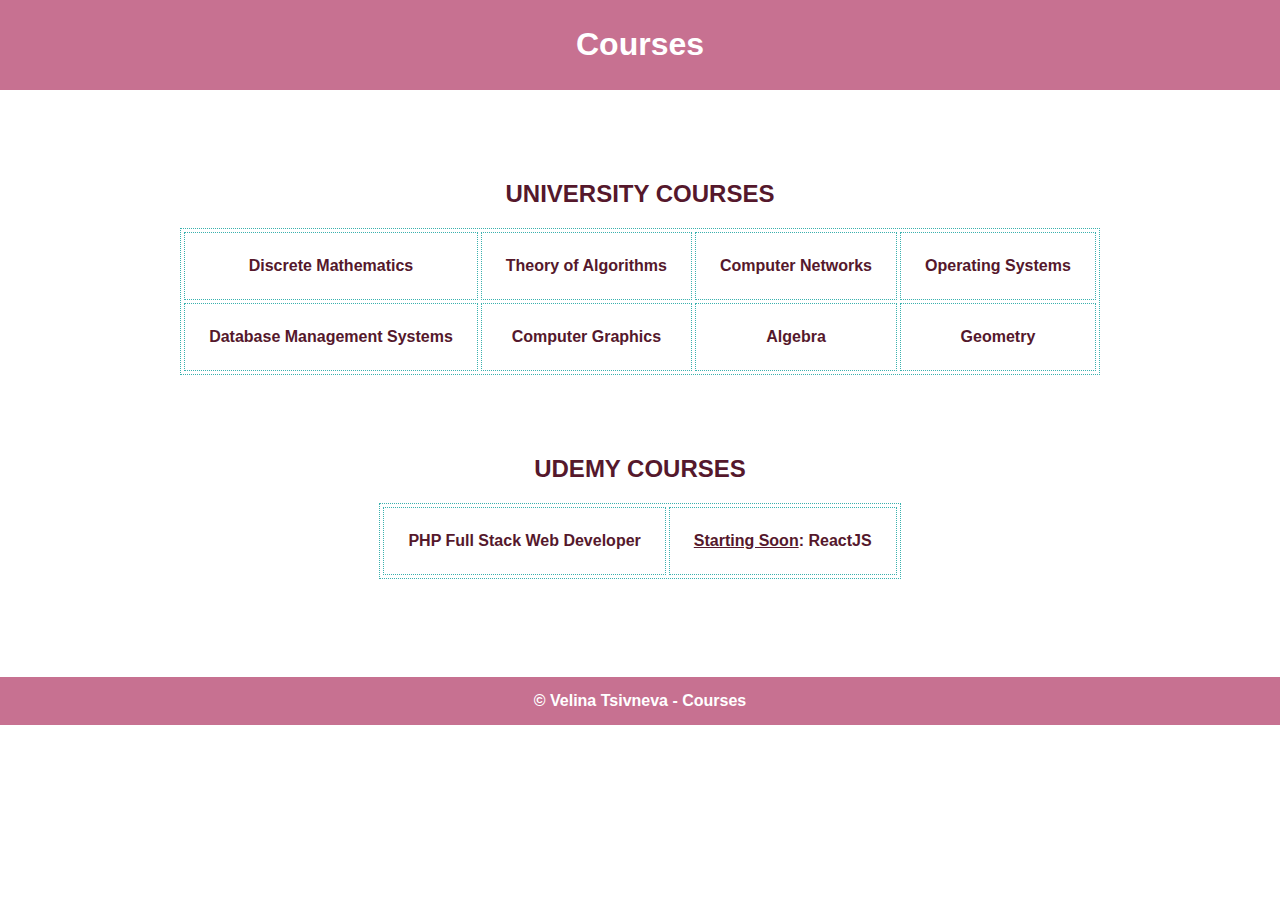
<file: Courses.html>
<!DOCTYPE html>
<html>
<head>
    <meta charset="utf-8">
    <meta name="viewport" content="width=device-width, initial-scale=1.0">
    <meta name="description" content="Personal Website">
    <title>Courses</title>

    <link rel="stylesheet" type="text/css" href="courses_style.css" media="screen"/>

<body>
    <header>
        <h1>Courses</h1>
    </header>

    <section>
        <h2>UNIVERSITY COURSES</h2>
        <table class="data_table_university_courses" cellspacing="3" cellpadding="24">
              <tr>
                  <td><strong>Discrete Mathematics</strong></td>
                  <td><strong>Theory of Algorithms</strong></td>
                  <td><strong>Computer Networks</strong></td>
                  <td><strong>Operating Systems</strong></td>
              </tr>
              <tr>
                  <td><strong>Database Management Systems</strong></td>
                  <td><strong>Computer Graphics</strong></td>
                  <td><strong>Algebra</strong></td>
                  <td><strong>Geometry</strong></td>
              </tr>
        </table>
            
        <h2>UDEMY COURSES</h2>
        <table class="data_table_curiosity_courses" cellspacing="3" cellpadding="24">
              <tr>
                  <td><strong>PHP Full Stack Web Developer</strong></td>
                  <td><strong><u>Starting Soon</u>: ReactJS</strong></td>
              </tr>
        </table>  
    </section>

    <footer>
        © Velina Tsivneva - Courses
    </footer>

</body>
</html>
</file>
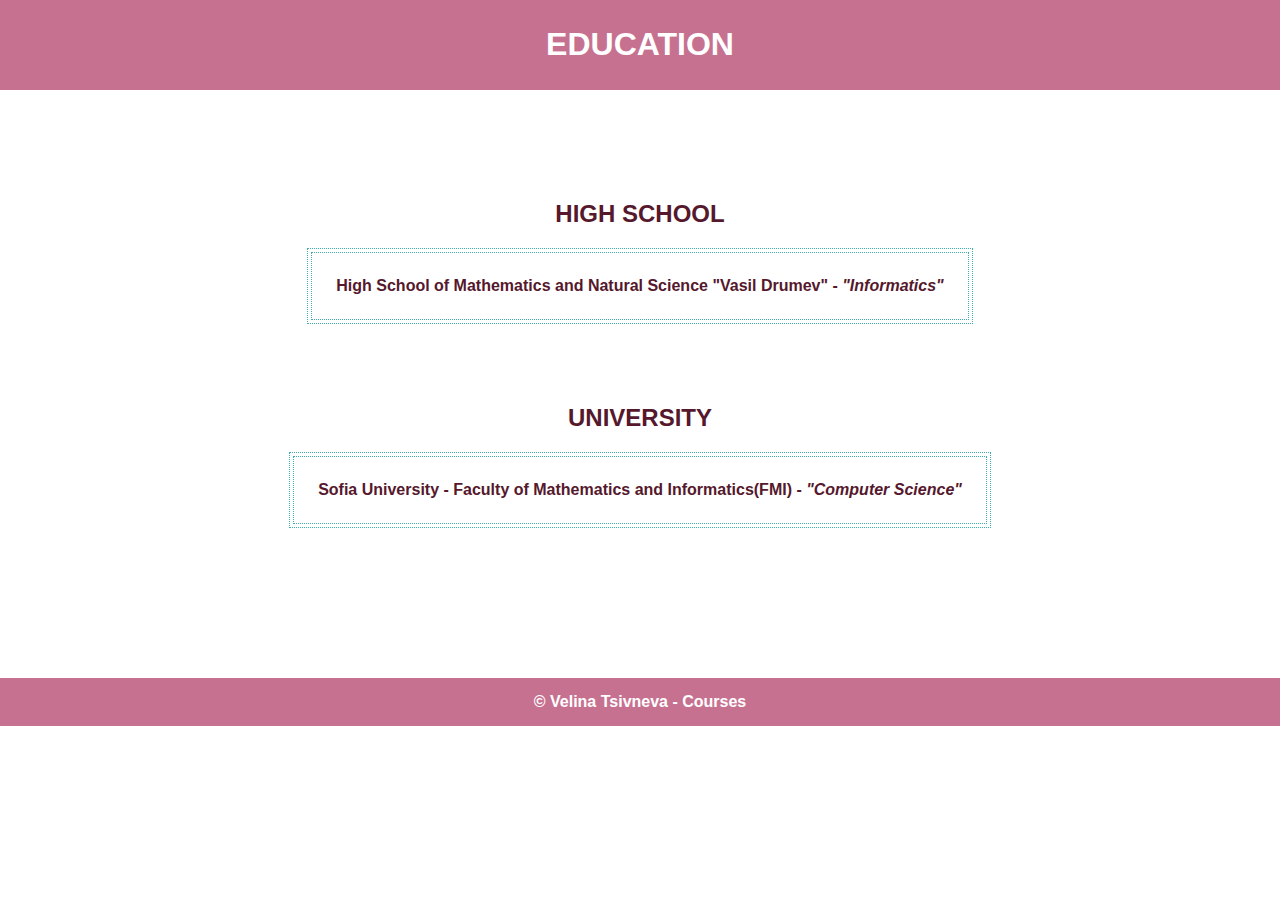
<file: Education.html>
<!DOCTYPE html>
<html>
<head>
    <meta charset="utf-8">
    <meta name="viewport" content="width=device-width, initial-scale=1.0">
    <title>Education</title>

    <link rel="stylesheet" type="text/css" href="education_style.css" media="screen"/>
<body>
    <header>
        <h1>EDUCATION</h1>
    </header>
      <section>
          <h2>HIGH SCHOOL</h2>
          <table class="data_table_high_school" cellspacing="3" cellpadding="24">

                <tr>
                    <td><strong>High School of Mathematics and Natural Science "Vasil Drumev" - <i><strong>"Informatics"</strong></td>
                </tr>
          </table>
          
          <h2>UNIVERSITY</h2>
          <table class="data_table_university" cellspacing="3" cellpadding="24">
                <tr>
                    <td><strong>Sofia University - Faculty of Mathematics and Informatics(FMI) - <i><strong>"Computer Science"</strong></td>
                </tr>
          </table>
      </section>  
    <footer>
        © Velina Tsivneva - Courses
    </footer>

</body>
</html>
</file>
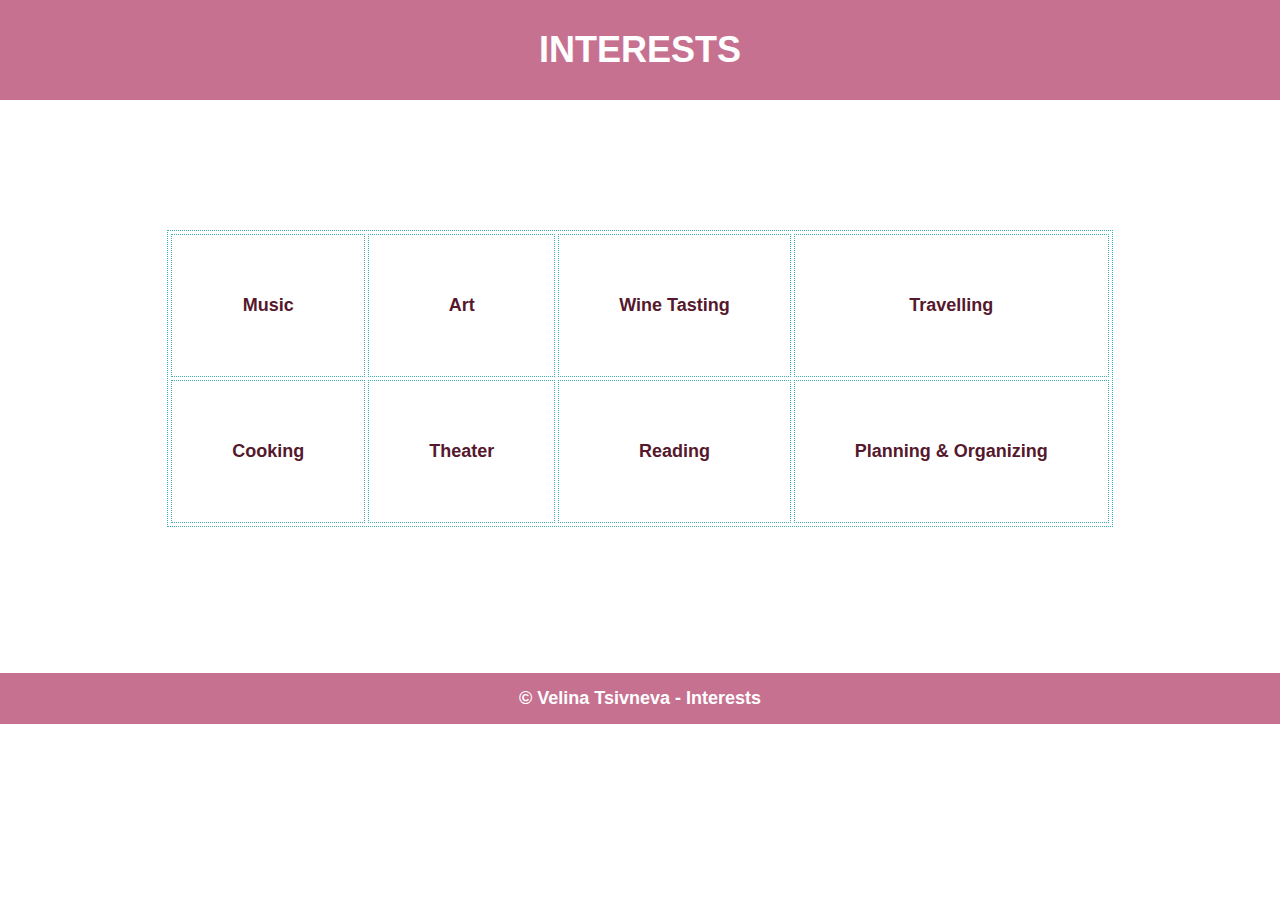
<file: Interests.html>
<!DOCTYPE html>
<html>
<head>
    <meta charset="utf-8">
    <meta name="viewport" content="width=device-width, initial-scale=1.0">

    <title>Interests</title>

    <link rel="stylesheet" type="text/css" href="interests_style.css" media="screen"/>
    
<body>
    <header>
        <h1>INTERESTS</h1>
    </header>
    
    <section>
        <table class="data_table" cellspacing="3" cellpadding="60" style="margin: 0 auto">
              <tr>
                  <td><strong>Music</strong></td>
                  <td><strong>Art</strong></td>
                  <td><strong>Wine Tasting</strong></td>
                  <td><strong>Travelling</strong></td>
              </tr>
              <tr>
                  <td><strong>Cooking</strong></td>
                  <td><strong>Theater</strong></td>
                  <td><strong>Reading</strong></td>
                  <td><strong>Planning & Organizing</strong></td>
              </tr>
        </table>
    </section>

    <footer>
        © Velina Tsivneva - Interests
    </footer>

</body>
</html>
</file>
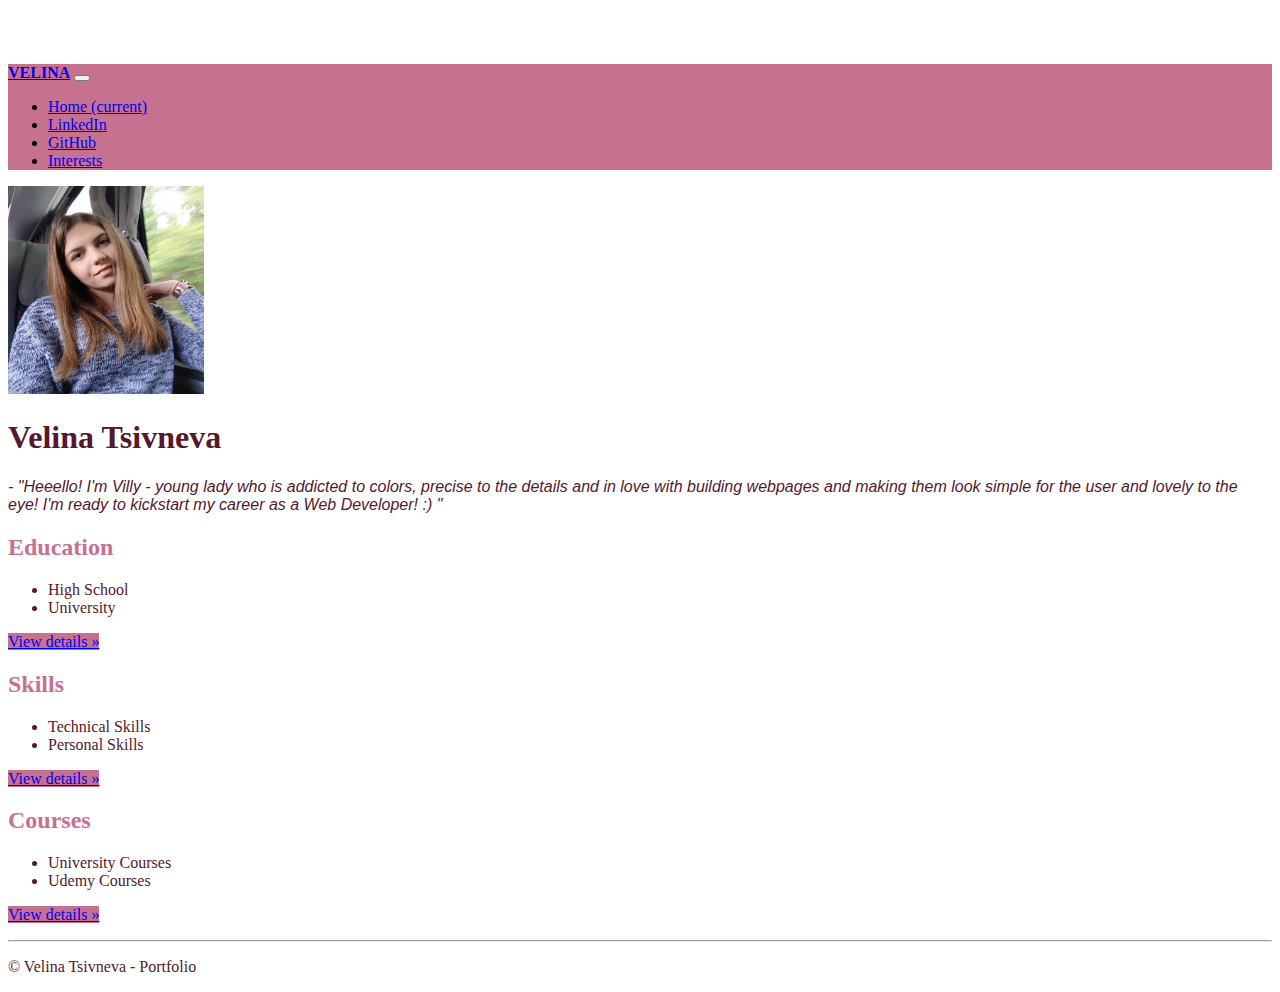
<file: Portfolio.html>
<!DOCTYPE html>

<html lang="en">
    <head>
        <meta charset="utf-8">
        <meta name="viewport" content="width=device-width,  initial-scale=1, shrink-to-fit=no">
        <meta name="Personal Portfolio">
        <link rel="icon" href="/docs/4.1/assets/img/favicons/favicon.ico">

        <title>Velina Tsivneva - Portfolio</title>

        <link rel="canonical" href="https://getbootstrap.com/docs/4.1/examples/jumbotron/">

        <!-- Bootstrap CSS -->
        <link rel="stylesheet" href="https://stackpath.bootstrapcdn.com/bootstrap/4.1.3/css/bootstrap.min.css" integrity="sha384-MCw98/SFnGE8fJT3GXwEOngsV7Zt27NXFoaoApmYm81iuXoPkFOJwJ8ERdknLPMO" crossorigin="anonymous">

        <!-- Custom styles for this template -->
        <link href="jumbotron.css" rel="stylesheet">

        <link rel="stylesheet" type="text/css" href="index_style.css" media="screen">
  </head>

  <body>

    <nav class="navbar navbar-expand-md navbar-dark fixed-top bg-dark">
        <a class="navbar-brand" href="#">Velina</a>
        <button class="navbar-toggler" type="button" data-toggle="collapse" data-target="#navbarsExampleDefault" aria-controls="navbarsExampleDefault" aria-expanded="false" aria-label="Toggle navigation">
            <span class="navbar-toggler-icon"></span>
        </button>

        <div class="collapse navbar-collapse" id="navbarsExampleDefault">
            <ul class="navbar-nav mr-auto">
                <li class="nav-item active">
                  <a class="nav-link" href="#">Home <span class="sr-only">(current)</span></a>
                </li>
            
                <li class="nav-item">
                    <a class="nav-link " href="https://www.linkedin.com/in/velina-tsivneva-6983481b1/" target="_blanck">LinkedIn</a>
                </li>


                <li class="nav-item">
                    <a class="nav-link " href="https://github.com/villycivneva" target="_blanck">GitHub</a>
                </li>


                <li class="nav-item">
                    <a class="nav-link " href="Interests.html">Interests</a>
                </li>
          </ul>
        </div>
    </nav>

    <main role="main">

      <!-- Main jumbotron for a primary marketing message or call to action -->
      <div class="jumbotron">
          <div class="container">
              <img src="picture.png" class="rounded-circle float-left" alt="profile-pic">
                  <h1 class="display-3">Velina Tsivneva</h1>
                  <p style="font-family: 'Yusei Magic', sans-serif; font-style: italic;"> - "Heeello! I'm Villy - young lady who is addicted to colors, precise to the details and in love with building webpages and making them look simple for the user and lovely to the eye! I'm ready to kickstart my career as a Web Developer! :) "  </p>
          </div>
      </div>

      <div class="container">
          <div class="row">
              <div class="col-md-4">
                  <h2 style="color: #C77191">Education</h2>
                  <p>
                      <ul>
                          <li>High School</li>
                          <li>University</li>
                      </ul>
                  </p>
                  <p><a class="btn btn-secondary" href="Education.html" role="button">View details &raquo;</a></p>
              </div>

          <div class="col-md-4">
              <h2 style="color: #C77191">Skills</h2>
              <p>
                  <ul>
                      <li>Technical Skills</li>
                      <li>Personal Skills</li>
                  </ul>
              </p>
              <p><a class="btn btn-secondary" href="Skills.html" role="button">View details &raquo;</a></p>
          </div>

          <div class="col-md-4">
              <h2 style="color: #C77191">Courses</h2>
              <p>
                 <ul>
                  <li>University Courses</li>
                  <li>Udemy Courses</li>
                </ul>
              </p>
              <p><a class="btn btn-secondary" href="Courses.html" role="button">View details &raquo;</a></p>
          </div>
        </div>

        <hr>

      </div>

    </main>

    <footer class="container">
        <p>&copy; Velina Tsivneva - Portfolio</p>
    </footer>

    <!-- Bootstrap core JavaScript
    ================================================== -->
    <!-- Placed at the end of the document so the pages load faster -->
    <script src="https://code.jquery.com/jquery-3.3.1.slim.min.js" integrity="sha384-q8i/X+965DzO0rT7abK41JStQIAqVgRVzpbzo5smXKp4YfRvH+8abtTE1Pi6jizo" crossorigin="anonymous"></script>
    <script src="https://cdnjs.cloudflare.com/ajax/libs/popper.js/1.14.3/umd/popper.min.js" integrity="sha384-ZMP7rVo3mIykV+2+9J3UJ46jBk0WLaUAdn689aCwoqbBJiSnjAK/l8WvCWPIPm49" crossorigin="anonymous"></script>
    <script src="https://stackpath.bootstrapcdn.com/bootstrap/4.1.3/js/bootstrap.min.js" integrity="sha384-ChfqqxuZUCnJSK3+MXmPNIyE6ZbWh2IMqE241rYiqJxyMiZ6OW/JmZQ5stwEULTy" crossorigin="anonymous"></script>
  </body>
</html>
</file>
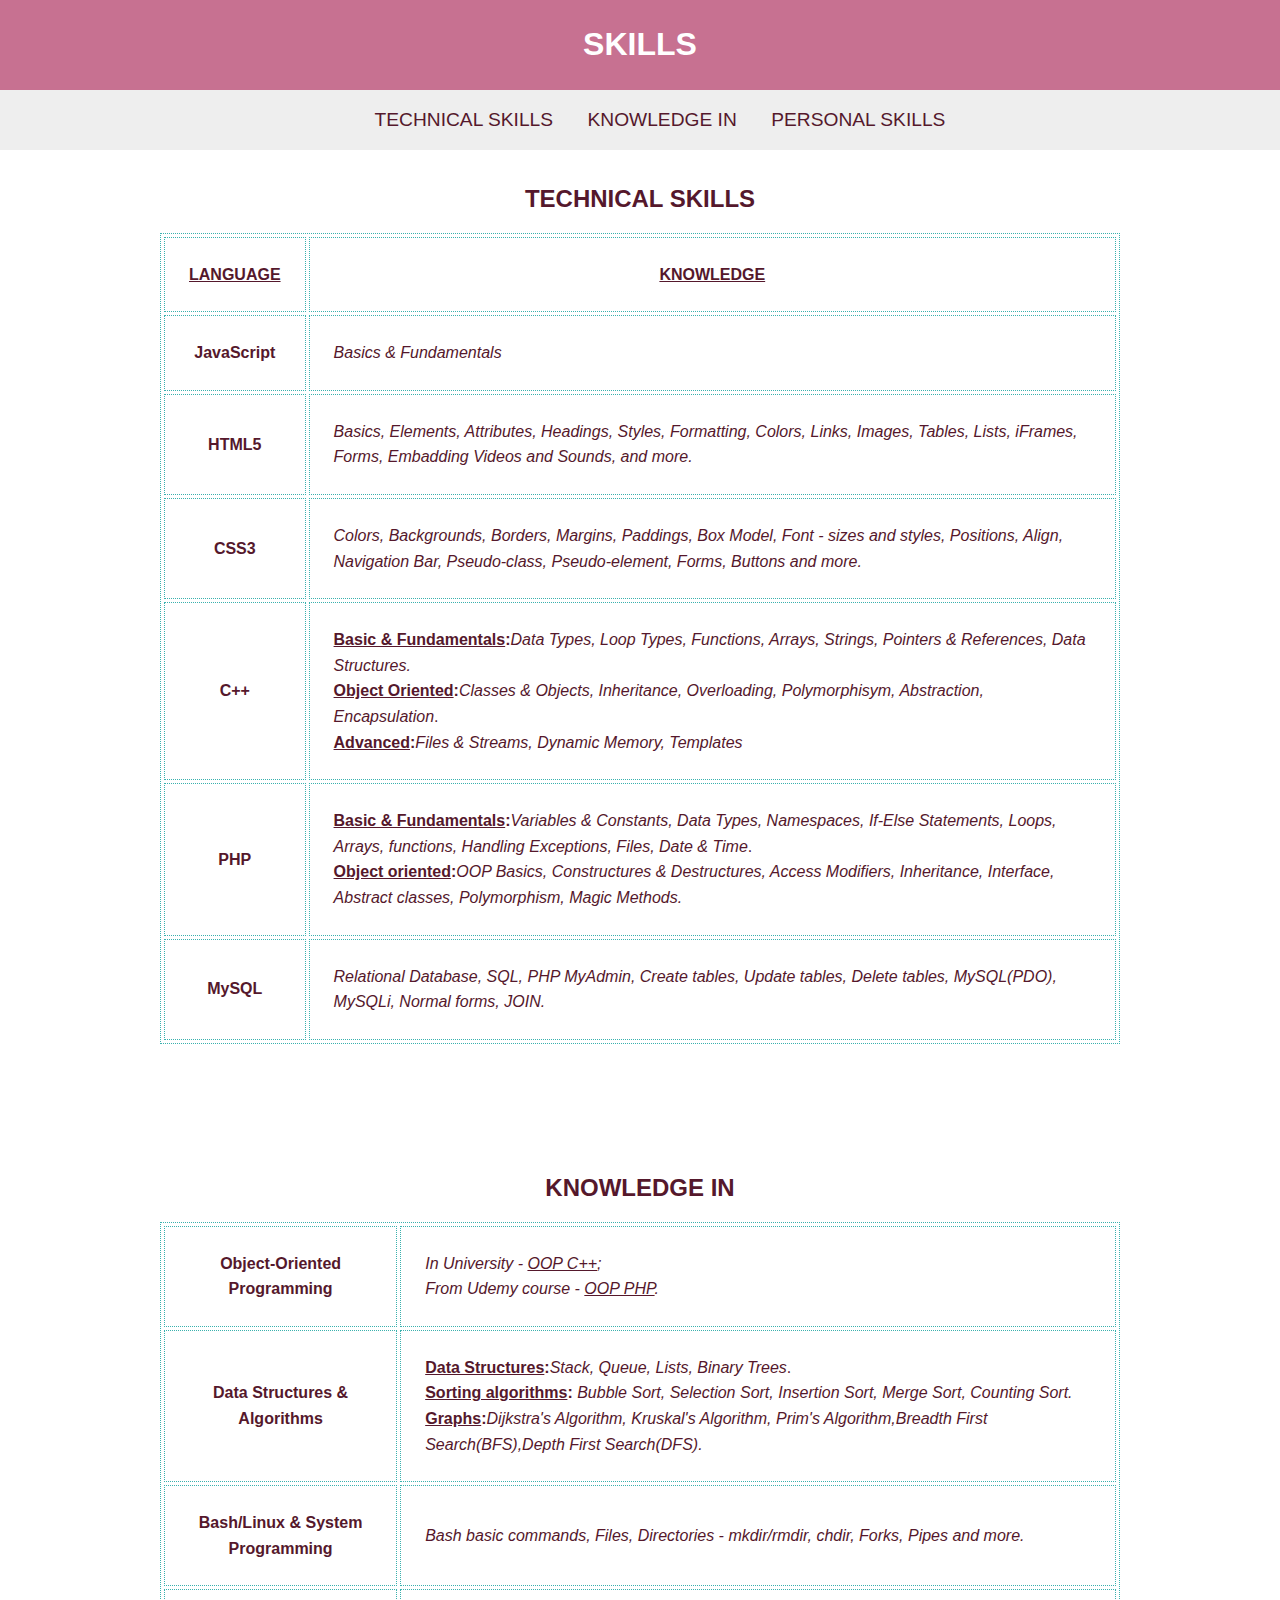
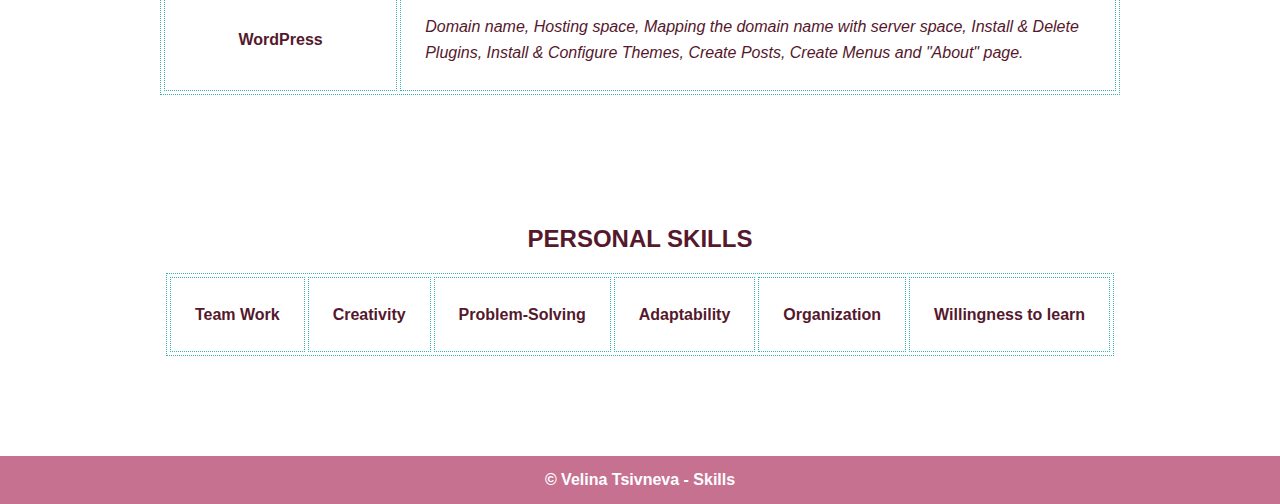
<file: Skills.html>
<!DOCTYPE html>
<html>
<head>
    <meta charset="utf-8">
    <meta name="viewport" content="width=device-width, initial-scale=1.0">
    <title>Skills</title>

    <link rel="stylesheet" type="text/css" href="skills_style.css" media="screen"/>

<body>
    <header>
        <h1>SKILLS</h1>
    </header>

    <nav>
        <ul>
            <li><a href="#technical">Technical Skills</a></li>
            <li><a href="#knowledge">Knowledge in</a></li>
            <li><a href="#skills">Personal Skills</a></li>
        </ul>
    </nav>

    <section>
        <h2><a name="technical"></a>TECHNICAL SKILLS</h2>
            <table class="data_table" cellspacing="3" cellpadding="24">

                <tr>
                    <td style="text-align: center;"><strong><u>LANGUAGE</strong></u></td>
                    <td style="text-align: center;"><strong><u>KNOWLEDGE</strong></u></td>
                </tr>
                </tr>
                <tr>
                    <td style="text-align: center;"><strong>JavaScript</strong></td>
                    <td><i>Basics & Fundamentals</i></td>
                </tr>

                <tr>
                    <td style="text-align: center;"><strong>HTML5</strong></td>
                    <td><i>Basics, Elements, Attributes, Headings, Styles, Formatting, Colors, Links, Images, Tables, Lists, iFrames, Forms, Еmbadding Videos and Sounds, and more.</i></td>
                </tr>

                <tr>
                    <td style="text-align: center;"><strong>CSS3</strong></td>
                    <td><i>Colors, Backgrounds, Borders, Margins, Paddings, Box Model, Font - sizes and styles, Positions, Align, Navigation Bar, Pseudo-class, Pseudo-element, Forms, Buttons and more.</i></td>
                </tr>

                <tr>
                    <td style="text-align: center;"><strong>C++</strong></td>
                    <td><strong><u>Basic & Fundamentals</u>:</strong><i>Data Types, Loop Types, Functions, Arrays, Strings, Pointers & References, Data Structures.<br></i> <strong><u>Object Oriented</u>:</strong><i>Classes & Objects, Inheritance, Overloading, Polymorphisym, Abstraction, Encapsulation</i>.<br> <strong><u>Advanced</u>:</strong><i>Files & Streams, Dynamic Memory, Templates</i></td>
                </tr>

                <tr>
                    <td style="text-align: center;"><strong>PHP</strong></td>
                    <td><strong><u>Basic & Fundamentals</u>:</strong><i>Variables & Constants, Data Types, Namespaces, If-Else Statements, Loops, Arrays, functions, Handling Exceptions, Files, Date & Time</i>.<br><strong><u>Object oriented</u>:</strong><i>OOP Basics, Constructures & Destructures, Access Modifiers, Inheritance, Interface, Abstract classes, Polymorphism, Magic Methods.</i></td>
                </tr> 

                <tr>
                    <td style="text-align: center;"><strong>MySQL</strong></td>
                    <td><i>Relational Database, SQL, PHP MyAdmin, Create tables, Update tables, Delete tables, MySQL(PDO), MySQLi, Normal forms, JOIN.</i></td>
                </tr> 
            </table>
        
        <h2><a name="knowledge"></a>KNOWLEDGE IN</h2>
            <table class="data_table" cellspacing="3" cellpadding="24">
                <tr>
                    <td style="text-align: center;"><strong>Object-Oriented Programming</strong></td>
                    <td><i>In University - <u>OOP C++</u>;<br>From Udemy course - <u>OOP PHP</u>.</i></td>
                </tr>

                <tr>
                    <td style="text-align: center;"><strong>Data Structures & Algorithms</strong></td>
                    <td><strong><u>Data Structures</u>:</strong><i>Stack, Queue, Lists, Binary Trees</i>.<br><strong><u>Sorting algorithms</u>:</strong><i> Bubble Sort, Selection Sort, Insertion Sort, Merge Sort, Counting Sort.</i><br><strong><u>Graphs</u>:</strong><i>Dijkstra's Algorithm, Kruskal's Algorithm, Prim's Algorithm,Breadth First Search(BFS),Depth First Search(DFS).</i></td>
                </tr>

                <tr>
                    <td style="text-align: center;"><strong>Bash/Linux & System Programming</strong></td>
                    <td><i>Bash basic commands, Files, Directories - mkdir/rmdir, chdir, Forks, Pipes and more.</i></td>
                </tr>

                <tr>
                    <td style="text-align: center;"><strong>WordPress</strong></td>
                    <td><i>Domain name, Hosting space, Mapping the domain name with server space, Install & Delete Plugins, Install & Configure Themes, Create Posts, Create Menus and "About" page.</i></td>
                </tr>
            </table> 

 
        <h2><a name="skills"></a>PERSONAL SKILLS</h2>
          <table class="data_table" cellspacing="3" cellpadding="24" style="margin: 0 auto">
              <tr>
                  <td><strong>Team Work</strong></td>
                  <td><strong>Creativity</strong></td>
                  <td><strong>Problem-Solving</strong></td>
                  <td><strong>Adaptability</strong></td>
                  <td><strong>Organization</strong></td>
                  <td><strong>Willingness to learn</strong></td>
              </tr>
          </table>
    </section>

    <footer>
        © Velina Tsivneva - Skills
    </footer>

</body>
</html>
</file>
<file: courses_style.css>
body {
    font-family: sans-serif;
    color: #55182C;
    margin: 0;
}

header {
    background-color: #C77191;
    color: white;
    text-align: center;
    padding: 5px;
}

section {
    margin-top: 90px;
}

h1, h2 {
    text-align: center;
}
  

.data_table_curiosity_courses, tr, td {
    border: 1px;
    border-style: dotted;
    border-color: #3AB1AE; 
    margin: 0 auto;
    text-align: center;
}

.data_table_university_courses, tr, td {
    border: 1px;
    border-style: dotted;
    border-color: #3AB1AE;
    margin: 0 auto;
    margin-bottom: 80px;
    text-align: center;
}

footer {
    background-color: #C77191;
    color: white;
    clear: both;
    text-align: center;
    padding: 15px;
    font-weight: bolder;
    margin-top: 98px;
}
</file>
<file: education_style.css>
body {
    font-family: sans-serif;
    color: #55182C;
    margin: 0;
}

header {
    background-color: #C77191;
    color: white;
    text-align: center;
    padding: 5px;
}

h1, h2 {
    text-align: center;
}

section {
    margin-top: 110px;
}

.data_table_university , tr, td {
    border: 1px;
    border-style: dotted;
    border-color: #3AB1AE;
    margin: 0 auto;
}


.data_table_high_school, tr, td {
    border: 1px;
    border-style: dotted;
    border-color: #3AB1AE;
    margin: 0 auto;
    margin-bottom: 80px;
}

footer {
    background-color: #C77191;
    color: white;
    clear: both;
    text-align: center;
    padding: 15px;
    font-weight: bolder;
    margin-top: 150px;
}
</file>
<file: interests_style.css>
body {
    font-family: sans-serif;
    color: #55182C;
    margin: 0;
    font-size: 18px;
    text-align: center;
}
        
header {
    background-color: #C77191;
    color: white;
    text-align: center;
    padding: 5px;
}

h1, h2 {
    text-align: center;
}

section {
    margin-top: 130px;
}

.data_table, tr, td {
    border: 1px;
    border-style: dotted;
    border-color: #3AB1AE;
}

.data_table {
    margin-left: 60px;
    margin-right: 60px;: 
    margin: 0 auto;
    margin-bottom: 500px;
}

footer {
    background-color: #C77191;
    color: white;
    clear: both;
    text-align: center;
    padding: 15px;
    font-weight: bolder;
    margin-top: 146px;
}
</file>
<file: jumbotron.css>
/* Move down content because we have a fixed navbar that is 3.5rem tall */
body {
  padding-top: 3.5rem;
}
</file>
<file: index_style.css>
.bg-dark {
    background-color: #C77191!important;
}


.btn-primary {
    background-color: #C77191!important;
    border: none;
}

.navbar-brand {
    text-transform: uppercase;
    font-weight: 600;
}

.display-3 {
    font-family: 'New Century Schoolbook', 'TeX Gyre Schola', serif
}

.btn {
    background-color: #C77191;
    border: none;
    font-weight: 400;
}

.container img {
    margin-right: 20px;
    height: 208px;
    width: 196px;
}

.container {
    color: #55182C;
}
</file>
<file: skills_style.css>
body {
    font-family: sans-serif;
    color: #55182C;
    margin: 0;
}
                
a {
    color: #55182C;
    text-decoration: none;
}
                
header {
    background-color: #C77191;
    color: white;
    text-align: center;
    padding: 5px;
}
                
nav {
    line-height: 30px;
    background-color: #eeeeee;
    padding: 5px;
}
nav ul {
    list-style: none;
    margin: 0 auto;
    text-align: center;
}
                
nav ul li {
    display: inline-block;
    padding: 10px 15px;
    font-size: 1.2em;
    text-transform: uppercase
}
                
section {
    padding: 100px;
    padding-top: 15px;
}
                
section h1, h2 {
    text-align: center;
}
                
section p {
    max-width: 700px;
    margin: 2em auto;
    line-height: 1.5;
}
                
footer {
    background-color: #C77191;
    color: white;
    clear: both;
    text-align: center;
    padding: 15px;
    font-weight: bolder;
}   

.data_table, tr, td {
    border: 1px;
    border-style: dotted;
    border-color: #3AB1AE;
    text-align: left;
    line-height: 1.6;

}

.data_table {
    margin-left: 60px;
    margin-right: 60px;: 
    margin: 0 auto;
    margin-bottom: 130px;
}
</file>
